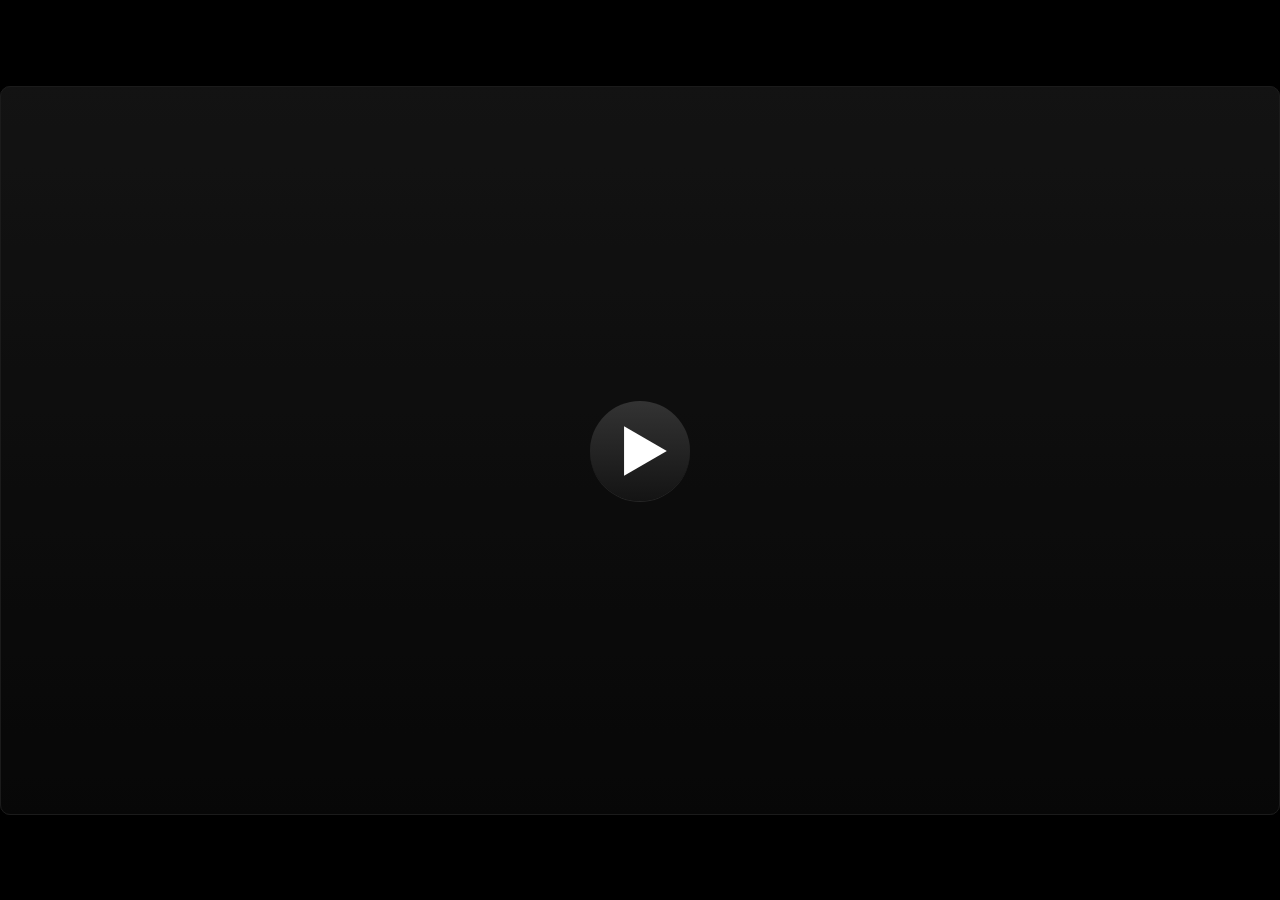
<file: index.html>
<!DOCTYPE html>
<html lang="en-US">
<head>
  <meta charset="utf-8">
  <!-- Created using Storyline 3 - http://www.articulate.com  -->
  <!-- version: 3.12.24693.0 -->
  <title>MPI_Informatika_SistemKomputer_v2.1.7</title>
  <meta http-equiv="x-ua-compatible" content="IE=edge" />
  <meta name="viewport" content="width=device-width, initial-scale=1.0, user-scalable=no, shrink-to-fit=no, minimal-ui" />
  <meta name="apple-mobile-web-app-capable" content="yes" />
  <style>
    html, body { height: 100%; padding: 0; margin: 0 }
    #app { height: 100%; width: 100%; }
  </style>
  
  <script>window.THREE = { };</script>
</head>
<body style="background: #000000" class="cs-HTML theme-classic">
  <!-- 360 -->
  <script>!function(e){function n(e,i){return e.test(i)}function i(e){var i=e||navigator.userAgent,o=i.split("[FBAN");if(void 0!==o[1]&&(i=o[0]),this.apple={phone:n(t,i),ipod:n(d,i),tablet:!n(t,i)&&n(s,i),device:n(t,i)||n(d,i)||n(s,i)},this.amazon={phone:n(h,i),tablet:!n(h,i)&&n(a,i),device:n(h,i)||n(a,i)},this.android={phone:n(h,i)||n(b,i),tablet:!n(h,i)&&!n(b,i)&&(n(a,i)||n(r,i)),device:n(h,i)||n(a,i)||n(b,i)||n(r,i)},this.windows={phone:n(l,i),tablet:n(p,i),device:n(l,i)||n(p,i)},this.other={blackberry:n(f,i),blackberry10:n(u,i),opera:n(c,i),firefox:n(A,i),chrome:n(w,i),device:n(f,i)||n(u,i)||n(c,i)||n(A,i)||n(w,i)},this.seven_inch=n(v,i),this.any=this.apple.device||this.android.device||this.windows.device||this.other.device||this.seven_inch,this.phone=this.apple.phone||this.android.phone||this.windows.phone,this.tablet=this.apple.tablet||this.android.tablet||this.windows.tablet,"undefined"==typeof window)return this}function o(){var e=new i;return e.Class=i,e}var t=/iPhone/i,d=/iPod/i,s=/iPad/i,b=/(?=.*\bAndroid\b)(?=.*\bMobile\b)/i,r=/Android/i,h=/(?=.*\bAndroid\b)(?=.*\bSD4930UR\b)/i,a=/(?=.*\bAndroid\b)(?=.*\b(?:KFOT|KFTT|KFJWI|KFJWA|KFSOWI|KFTHWI|KFTHWA|KFAPWI|KFAPWA|KFARWI|KFASWI|KFSAWI|KFSAWA)\b)/i,l=/IEMobile/i,p=/(?=.*\bWindows\b)(?=.*\bARM\b)/i,f=/BlackBerry/i,u=/BB10/i,c=/Opera Mini/i,w=/(CriOS|Chrome)(?=.*\bMobile\b)/i,A=/(?=.*\bFirefox\b)(?=.*\bMobile\b)/i,v=new RegExp("(?:Nexus 7|BNTV250|Kindle Fire|Silk|GT-P1000)","i");"undefined"!=typeof module&&module.exports&&"undefined"==typeof window?module.exports=i:"undefined"!=typeof module&&module.exports&&"undefined"!=typeof window?module.exports=o():"function"==typeof define&&define.amd?define("isMobile",[],e.isMobile=o()):e.isMobile=o()}(this);
    window.isMobile.apple.tablet = window.isMobile.apple.tablet ||
      (navigator.platform === 'MacIntel' && navigator.maxTouchPoints > 1);
    window.isMobile.apple.device = window.isMobile.apple.device || window.isMobile.apple.tablet;
    window.isMobile.tablet = window.isMobile.tablet || window.isMobile.apple.tablet;
    window.isMobile.any = window.isMobile.any || window.isMobile.apple.tablet;
  </script>

  <div id="focus-sink" aria-hidden="true" tabIndex="-1"></div>

  <div id="preso"></div>
  <script>
    window.DS = {};
    window.globals = {
      DATA_PATH_BASE: '',
      HAS_FRAME: true,
      HAS_SLIDE: true,

      lmsPresent: false,
      tinCanPresent: false,
      cmi5Present: false,
      aoSupport: false,
      scale: 'show all',
      captureRc: false,
      browserSize: 'optimal',
      bgColor: '#000000',
      features: 'AccessibleText,SettingsControl,TextStyleHyperlinks',
      themeName: 'classic',
      preloaderColor: '#FFFFFF',
      suppressAnalytics: true,
      productChannel: 'perpetual',
      publishSource: 'storyline',
      aid: '',
      cid: 'eac4ad67-b9bd-4983-8cb3-f630ce7e5b16',
      playerVersion: '3.12.24693.0',
      maxIosVideoElements: 5,

      
      parseParams: function(qs) {
        if (window.globals.parsedParams != null) {
          return window.globals.parsedParams;
        }
        qs = (qs || window.location.search.substr(1)).split('+').join(' ');
        var params = {},
            tokens,
            re = /[?&]?([^=]+)=([^&]*)/g;

        while (tokens = re.exec(qs)) {
          params[decodeURIComponent(tokens[1]).trim()] =
            decodeURIComponent(tokens[2]).trim();
        }
        window.globals.parsedParams = params;
        return params;
      }

    };

    (function() {

      var classTypes = [ 'desktop', 'mobile', 'phone', 'tablet' ];

      var addDeviceClasses = function(prefix, testObj) {
        var curr, i;
        for (i = 0; i < classTypes.length; i++) {
          curr = classTypes[i];
          if (testObj[curr]) {
            document.body.classList.add(prefix + curr);
          }
        }
      };

      var params = window.globals.parseParams(),
          isDevicePreview = params.devicepreview === '1',
          isPhoneOverride = params.deviceType === 'phone' || (isDevicePreview && params.phone == '1'),
          isTabletOverride = (params.deviceType === 'tablet' || isDevicePreview) && !isPhoneOverride,
          isMobileOverride = isPhoneOverride || isTabletOverride;

      var deviceView = {
        desktop: !window.isMobile.any && !isMobileOverride,
        mobile: window.isMobile.any || isMobileOverride,
        phone: isPhoneOverride || (window.isMobile.phone && !isTabletOverride),
        tablet: isTabletOverride || window.isMobile.tablet
      };

      window.globals.deviceView = deviceView;
      window.isMobile.desktop = !window.isMobile.any;
      window.isMobile.mobile = window.isMobile.any;

      addDeviceClasses('view-', deviceView);

    })();
  </script>
  
  <script src='story_content/user.js' type=text/javascript></script>
  <div class="slide-loader"></div>

  <script type="text/javascript">
    if (window.globals.deviceView.isMobile) { var doc = document, loader = doc.body.querySelector('.slide-loader'); [ 1, 2, 3 ].forEach(function(n) { var d = doc.createElement('div'); d.style.backgroundColor = window.globals.preloaderColor; d.classList.add('mobile-loader-dot'); d.classList.add('dot' + n); loader.appendChild(d); }); }
  </script>

  <div class="mobile-load-title-overlay" style="display: none">
    <div class="mobile-load-title">MPI_Informatika_SistemKomputer_v2.1.7</div>
  </div>

  <div class="mobile-chrome-warning"></div>

  <script>
    
    if (window.autoSpider && window.vInterfaceObject) {
      document.querySelector('.mobile-load-title-overlay').style.display = 'none';
    }
  </script>

  

  <link rel="stylesheet" href="html5/data/css/output.min.css" data-noprefix />
</body>
<script src="html5/lib/scripts/bootstrapper.min.js"></script>
</html>
</file>
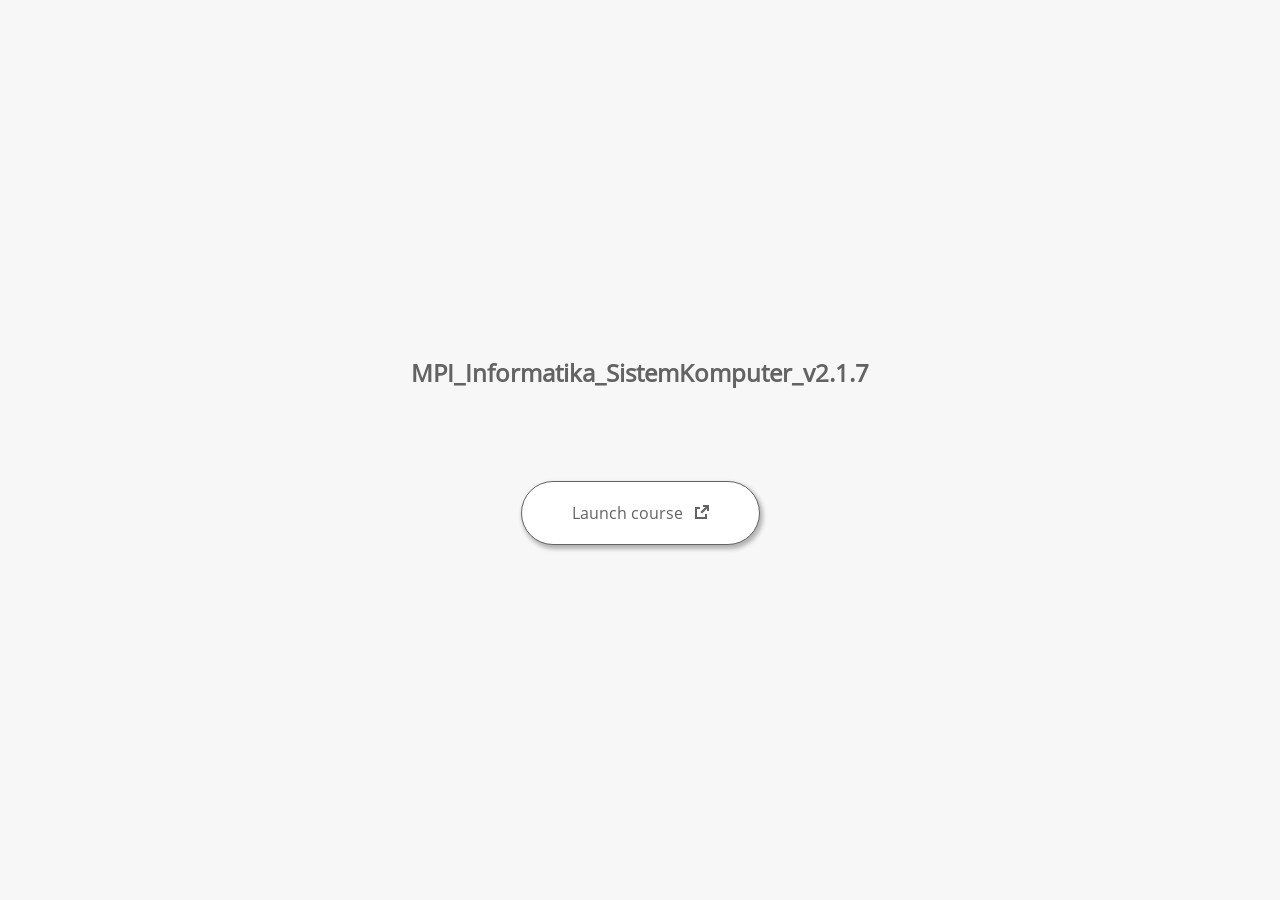
<file: launcher.html>
﻿<html lang="en-US">
	<head>
		<!-- Created using Storyline 3 - http://www.articulate.com  --> 
		<!-- version: 3.12.24693.0 --> 

		<title>MPI_Informatika_SistemKomputer_v2.1.7</title>
    <style>
      @font-face {
        font-family: "Open Sans Full";
        font-style: normal;
        font-weight: 400;
        src: local("Open Sans"),
             local("OpenSans"),
             url(html5/lib/stylesheets/mobile-fonts/open-sans-regular.woff) format("woff")
      }
      body {
        background-color: #F7F7F7;
      }
      h1 {
        color: #636363;
        font-family: "Open Sans Full", Helvetica, sans-serif;
        font-size: 150%;
        margin-bottom: 92px;
        padding-bottom: 0;
      }

      button {
        background-color: #FFF;
        border: 1px solid #636363;
        border-radius: 80px;
        box-shadow: 2px 3px 4px 1px rgba(39, 39, 39, 0.33);
        color: #636363;
        font-family: "Open Sans Full", Helvetica, sans-serif;
        font-size: 100%;
        padding: 20px 50px;
      }
      img {
        height: 15px;
        width: 15px;
        margin-left: 8px;
      }
    </style>
		<script>
			
			/******************************************************************************/
			//
			// NOTE TO DEVELOPERS:
			// The following code should be integrated with your web page in order to open
			// the presentation in a new window.  To launch the presentation immediately, 
			// simply copy the code below into your web page.  To launch the presentation
			// when a button or link is clicked, call LaunchPresentation when the onClick
			// event is triggered.
			//
			/******************************************************************************/		
		
		
			var Safari =  (navigator.appVersion.indexOf("Safari") >= 0);
			
			var g_bChromeless = false;
			var g_bResizeable = false;
			var g_nContentWidth = 1264;
			var g_nContentHeight = 720;
			var g_strStartPage = "story.html" + document.location.search;
			var g_strBrowserSize = "optimal";
		
			function LaunchContent()
			{
				var nWidth = screen.availWidth;
				var nHeight = screen.availHeight;

				if (nWidth > g_nContentWidth && nHeight > g_nContentHeight && g_strBrowserSize != "fullscreen")
				{
					nWidth = g_nContentWidth;
					nHeight = g_nContentHeight;
					
					if (!Safari && !g_bChromeless)
					{
						nWidth += 17;
					}
				}

				// Build the options string
				var strOptions = "width=" + nWidth +",height=" + nHeight;
				if (g_bResizeable)
				{
					strOptions += ",resizable=yes"
				}
				else
				{
					strOptions += ",resizable=no"
				}

				if (g_bChromeless)
				{
					strOptions += ", status=0, toolbar=0, location=0, menubar=0, scrollbars=0";
				}
				else
				{
					strOptions += ", status=1, toolbar=1, location=1, menubar=1, scrollbars=1";
				}

				// Launch the URL
				if (Safari)
				{
					var oWnd = window.open("", "_blank", strOptions);
					oWnd.location = g_strStartPage;
				}
				else
				{
					window.open(g_strStartPage , "_blank", strOptions);
				}
			}

			
			
		</script>
		
	</head>
	
	<body onload="setTimeout('LaunchContent()', 100);">
		<center>
			<table width="100%" height="100%" border="0" cellpadding="0" cellspacing="0">
				<tr>
					<td>
						<center>
              <h1 tabIndex="-1">MPI_Informatika_SistemKomputer_v2.1.7</h1>
							<button onclick="LaunchContent()" aria-label="Launch course: opens in new window">Launch course <img src="story_content/external_window.png" style="border-style: none; height: 14px; width: 14px;" tabIndex="-1" aria-hidden="true"/></button>
						</center>
					</td>
				</tr>
			</table>
		</center>
	</body>
</html>
</file>
